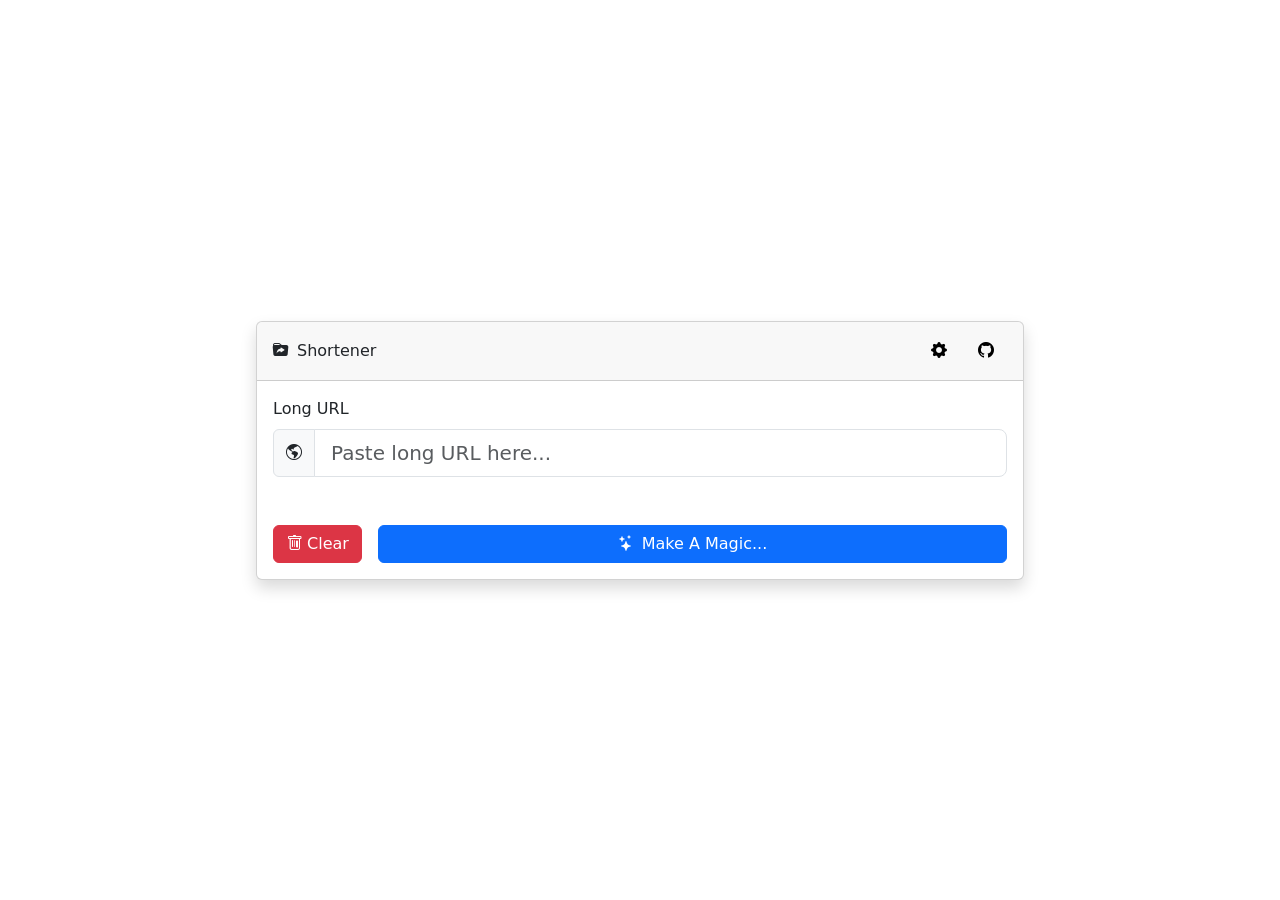
<file: src/main/resources/templates/index.html>
<!doctype html>
<html lang="en" xmlns="http://www.w3.org/1999/html">
<head>
	<meta charset="UTF-8"/>
	<meta content="width=device-width, initial-scale=1.0" name="viewport"/>

	<meta property="og:type" content="website"/>
	<meta property="og:title" th:content="${title}"/>
	<meta property="og:description" content="Create secure, professional-looking shortened links in just one second."/>

	<meta name="keywords" content="rút gọn link, rut gon link, short url, rút gọn liên kết, shortener, bitly alternative"/>
	<title th:text="${title}">Shortener - URL Shortener</title>

	<link href="https://cdn.jsdelivr.net/npm/bootstrap@5.3.8/dist/css/bootstrap.min.css" rel="stylesheet"/>
	<link href="https://cdn.jsdelivr.net/npm/bootstrap-icons@1.13.1/font/bootstrap-icons.min.css" rel="stylesheet"/>
</head>
<body class="vh-100 d-flex p-2">
<div class="m-auto w-100" style="max-width: 768px">
	<div class="card shadow text-start">
		<div class="card-header d-flex align-items-center justify-content-between">
			<div class="d-flex gap-2">
				<i class="bi bi-folder-symlink-fill"></i>
				<span class="fw-medium">Shortener</span>
			</div>
			<div>
				<button class="btn btn-link" style="aspect-ratio: 1/1">
					<i class="bi bi-gear-fill text-black"></i>
				</button>
				<a href="https://github.com/doansamquoc/shortener" target="_blank">
					<button class="btn btn-link" style="aspect-ratio: 1/1">
						<i class="bi bi-github text-black"></i>
					</button>
				</a>
			</div>
		</div>
		<div class="card-body">
			<form id="shortenForm">
				<div class="mb-5">
					<label class="form-label" for="url">Long URL</label>
					<div class="input-group has-validation">
						<span class="input-group-text" id="addon"><i class="bi bi-globe-americas"></i></span>
						<input aria-describedby="addon"
							class="form-control form-control-lg"
							id="url"
							placeholder="Paste long URL here..."
							required
							type="url"/>
						<div class="invalid-feedback" id="urlFeedBack">Please enter an URL.</div>
					</div>
				</div>
				<div class="d-flex gap-3">
					<button class="btn btn-danger" type="reset">
						<i class="bi bi-trash"></i>
						Clear
					</button>
					<button class="btn btn-primary flex-grow-1 d-inline-flex align-items-center justify-content-center gap-2"
						id="btnSubmit"
						type="submit">
						<i class="bi bi-stars" id="btnIcon"></i>
						<span aria-hidden="true" class="spinner-border spinner-border-sm d-none" id="btnSpinner"></span>
						<span id="btnText">Make A Magic...</span>
					</button>
				</div>
			</form>
		</div>
	</div>
</div>

<div aria-hidden="false" aria-labelledby="successModalLabel" class="modal fade" id="successModal" tabindex="-1">
	<div class="modal-dialog modal-dialog-centered">
		<div class="modal-content">
			<div class="modal-header bg-success text-white">
				<span class="modal-title"
					id="successModalLabel"><i class="bi bi-check-circle-fill me-2"></i>Successfully!</span>
				<button aria-label="Close"
					class="btn-close btn-close-white btn-sm"
					data-bs-dismiss="modal"
					type="button"></button>
			</div>
			<div class="modal-body">
				<div>
					<label class="form-label" for="shortenedUrl">Shortened URL</label>
					<div class="input-group has-validation">
						<input aria-describedby="addon" class="form-control form-control-lg" id="shortenedUrl" readonly type="url"/>
					</div>
					<div>
						<i class="bi bi-link"></i>
						<a href="https://shortener-wz64.onrender.com/" id="shortenedRedirect"></a>
					</div>
				</div>
			</div>
			<div class="modal-footer d-flex gap-2">
				<button class="btn btn-danger" data-bs-dismiss="modal" type="button">
					<i class="bi bi-x"></i>
					Close
				</button>
				<button class="btn btn-primary flex-grow-1 d-inline-flex align-items-center justify-content-center gap-2"
					id="btnCopy"
					type="button">
					<i class="bi bi-copy"></i>
					<span>Copy URL</span>
				</button>
			</div>
		</div>
	</div>
</div>

<div class="toast-container position-fixed bottom-0 end-0 p-3">
	<div aria-atomic="true" aria-live="assertive" class="toast" id="copiedToast" role="alert">
		<div class="toast-header">
			<strong class="me-auto">Notification</strong>
			<small>Just now</small>
			<button aria-label="Close" class="btn-close" data-bs-dismiss="toast" type="button"></button>
		</div>
		<div class="toast-body">Copied!</div>
	</div>
</div>

<script th:src="@{/js/script.js}"></script>
<script src="https://cdn.jsdelivr.net/npm/bootstrap@5.3.8/dist/js/bootstrap.bundle.min.js"></script>
<script src="https://cdn.jsdelivr.net/npm/@popperjs/core@2.11.8/dist/umd/popper.min.js"></script>
<script src="https://cdn.jsdelivr.net/npm/bootstrap@5.3.8/dist/js/bootstrap.min.js"></script>
</body>
</html>
</file>
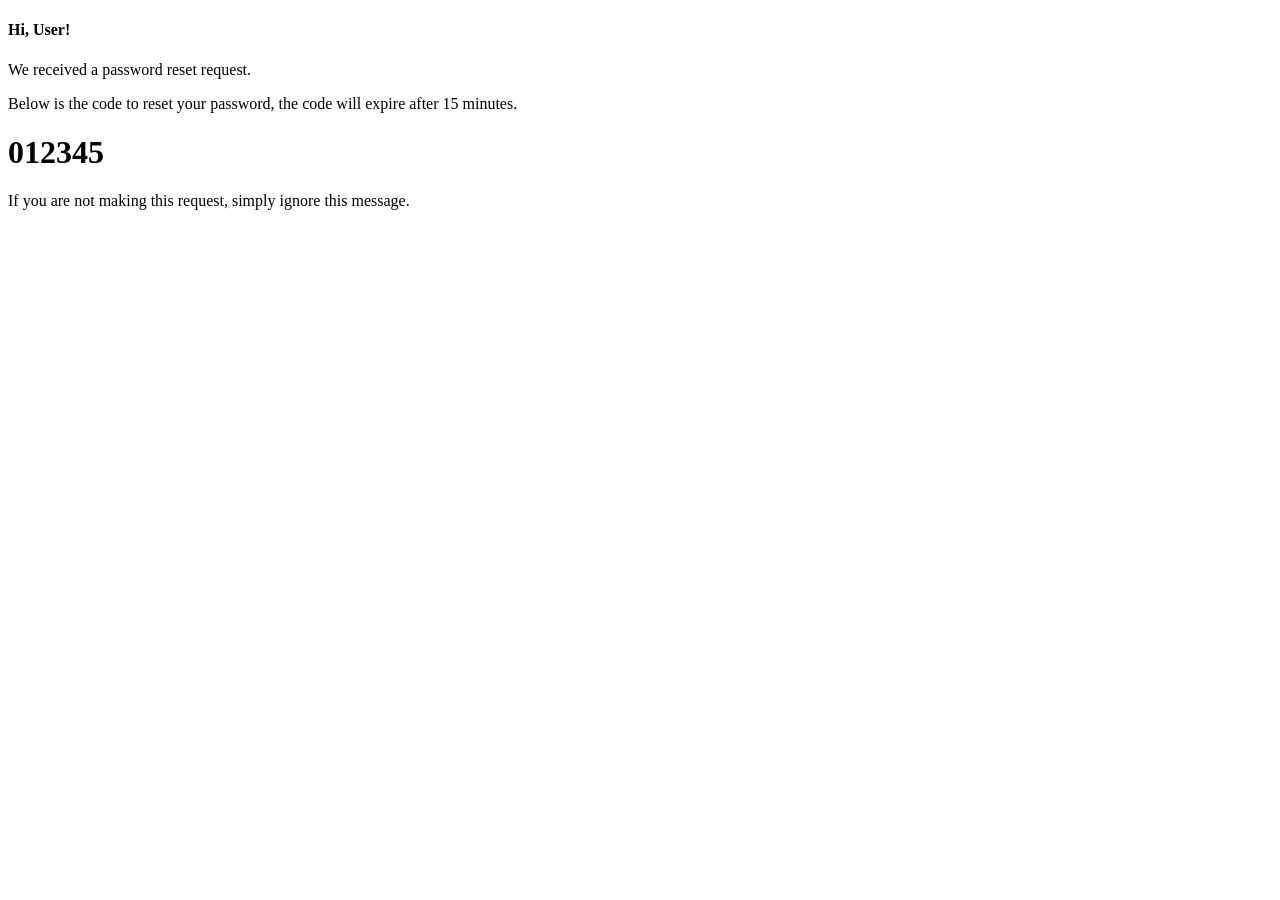
<file: src/main/resources/templates/mails/forgot_password.html>
<!doctype html>
<html lang="en" xmlns:th="http://www.thymeleaf.org">
<head>
    <meta charset="UTF-8">
    <title>Forgot Password</title>
</head>
<body>
<h4>Hi, <span th:text="${username}">User</span>!</h4>
<p>We received a password reset request.</p>
<p>Below is the code to reset your password, the code will expire after 15 minutes.</p>
<h1 th:text="${code}">012345</h1>
<p>If you are not making this request, simply ignore this message.</p>
</body>
</html>
</file>
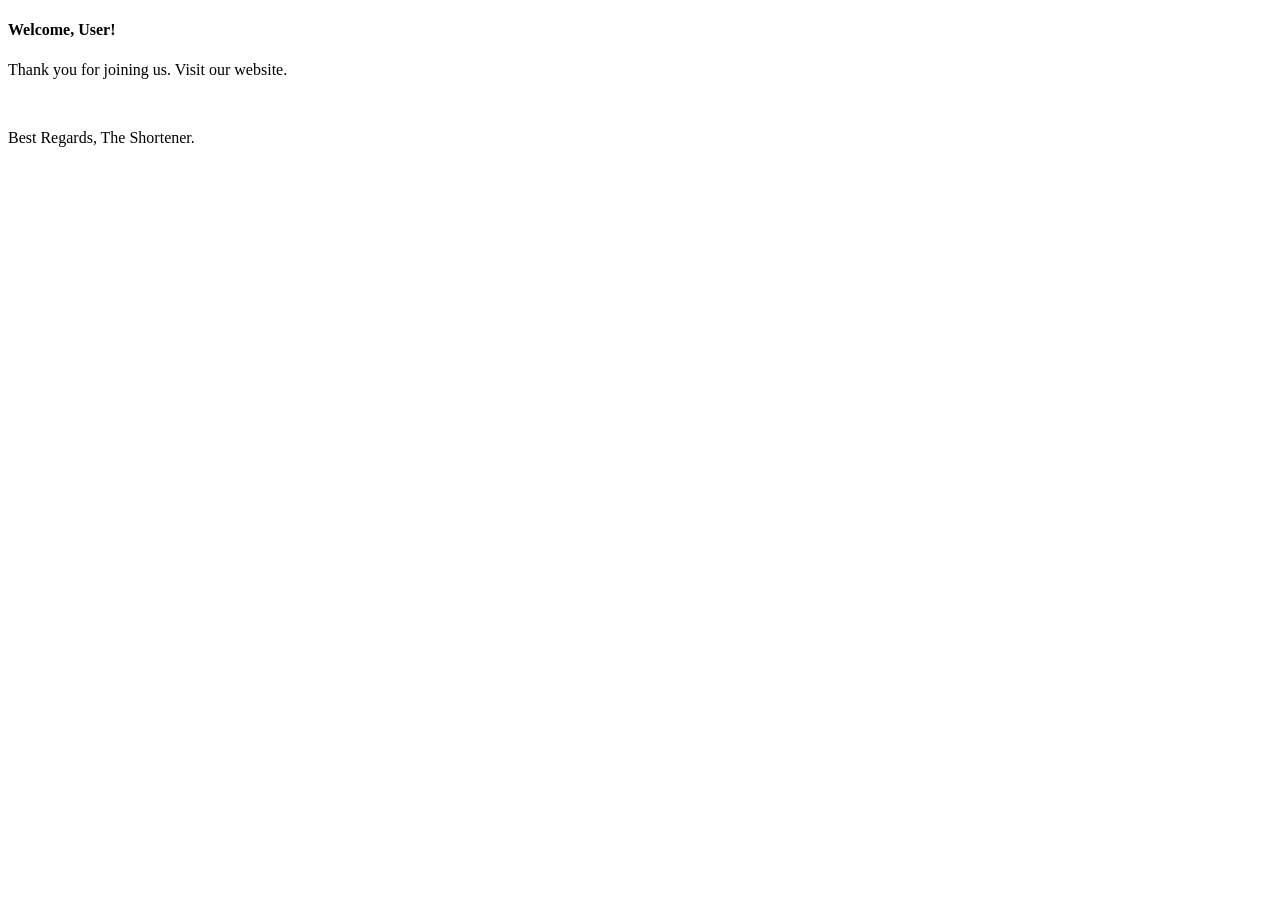
<file: src/main/resources/templates/mails/welcome.html>
<!doctype html>
<html lang="en" xmlns:th="http://www.thymeleaf.org">
<head>
    <meta charset="UTF-8">
    <title>Welcome</title>
</head>
<body>
<h4>Welcome, <span th:text="${username}">User</span>!</h4>
<p>Thank you for joining us. <a th:href="${link}">Visit our website.</a></p>
<br/>
<p>Best Regards, The Shortener.</p>
</body>
</html>
</file>
